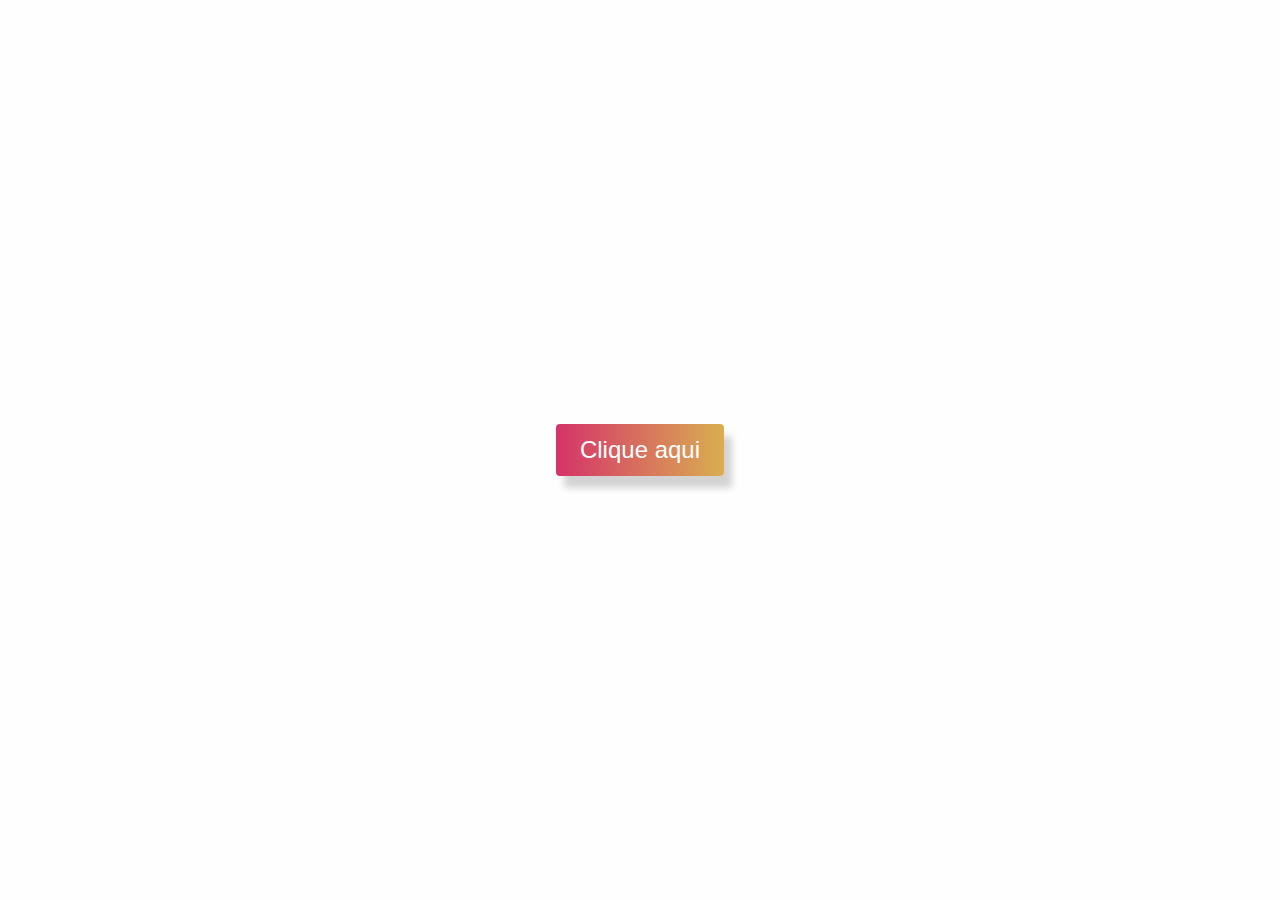
<file: Exemplo prático de animação 1/index.html>
<!DOCTYPE html>
<html lang="en">
  <head>
    <meta charset="UTF-8" />
    <meta name="viewport" content="width=device-width, initial-scale=1.0" />
    <link rel="stylesheet" href="styles.css" />
    <title>Trilha de CSS</title>
  </head>

  <body>
    <button>Clique aqui</button>
  </body>
</html>
</file>
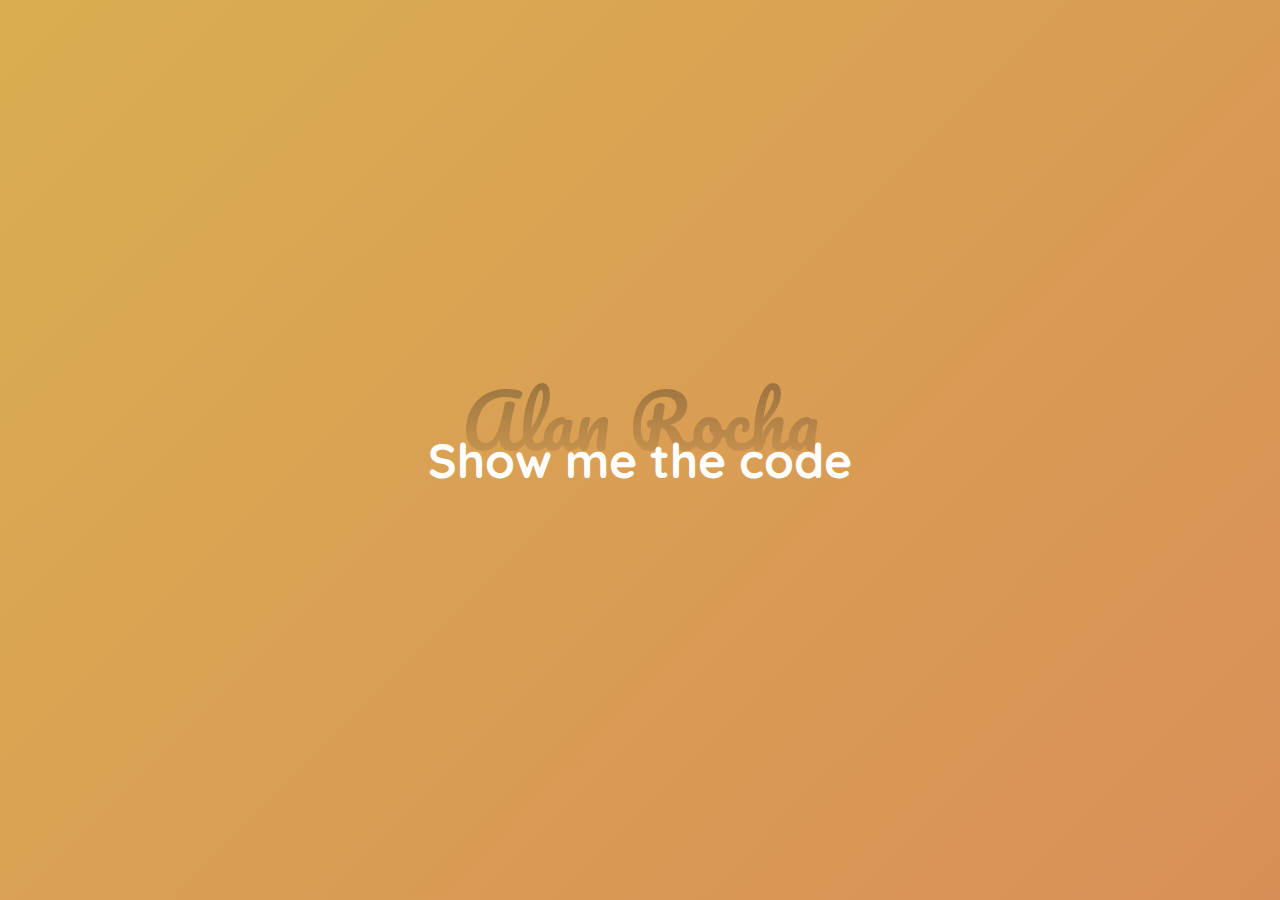
<file: Exemplo prático de animação 4/index.html>
<!DOCTYPE html>
<html lang="en">
  <head>
    <meta charset="UTF-8" />
    <meta name="viewport" content="width=device-width, initial-scale=1.0" />
    <link rel="stylesheet" href="styles.css" />
    <title>Trilha de CSS</title>
  </head>

  <body>
    <blockquote>
      <p class="gradient-word">Alan Rocha</p>
      <h1>Show me the code</h1>
    </blockquote>
  </body>
</html>
</file>
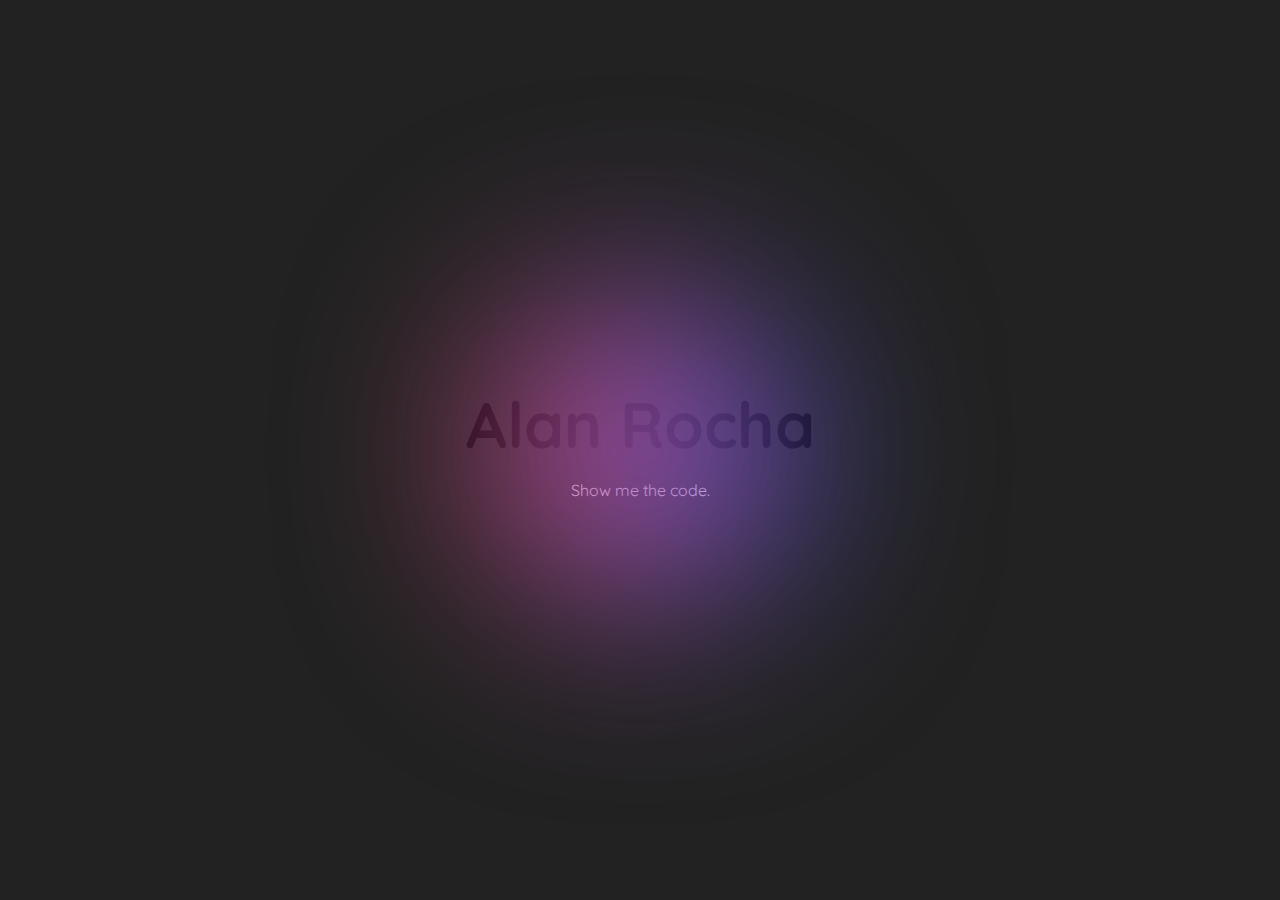
<file: Exemplo prático de animação 5/index.html>
<!DOCTYPE html>
<html lang="en">
  <head>
    <meta charset="UTF-8" />
    <meta name="viewport" content="width=device-width, initial-scale=1.0" />
    <link rel="stylesheet" href="styles.css" />
    <title>Trilha de CSS</title>
  </head>

  <body>
    <div class="box"></div>
    <h1>Alan Rocha</h1>
    <p>Show me the code.</p>
  </body>
</html>
</file>
<file: Exemplo prático de animação 1/styles.css>
body {
  margin: 0;
  height: 100vh;
  background-color: #fefefe;
  display: flex;
  justify-content: center;
  align-items: center;
}

button {
  padding: 12px 24px;
  border: none;
  border-radius: 4px;
  color: white;
  font-size: 1.5rem;
  background: linear-gradient(90deg, #d53369, #daae51);
  box-shadow: 8px 12px 7px lightgrey;
  animation: wiggle 2.2s linear infinite;
}

button:hover {
  cursor: pointer;
  filter: brightness(1.1);
}

@keyframes wiggle {
  0% {
    transform: rotate(0);
  }
  15% {
    transform: rotate(-15deg);
  }
  20% {
    transform: rotate(10deg);
  }
  25% {
    transform: rotate(-10deg);
  }
  30% {
    transform: rotate(10deg);
  }
  35% {
    transform: rotate(-10deg);
  }
  40%,
  100% {
    transform: rotate(0);
  }
}
</file>
<file: Exemplo prático de animação 4/styles.css>
@import url("https://fonts.googleapis.com/css2?family=Pacifico&display=swap");
@import url("https://fonts.googleapis.com/css2?family=Pacifico&family=Quicksand:wght@300..700&display=swap");

body {
  font-family: "Quicksand", sans-serif;
  margin: 0;
  height: 100vh;
  color: white;
  display: flex;
  justify-content: center;
  align-items: center;
  text-align: center;
  background: linear-gradient(-45deg, #d53369, #daae51);
  background-size: 400% 400%;
  animation: gradient 5s ease infinite alternate;
}

h1 {
  font-size: 3rem;
  margin: 0;
  position: relative;
  bottom: 54px;
}

.gradient-word {
  font-family: "Pacifico", cursive;
  margin: 0;
  font-size: 4.5rem;
  /* line-height: 1; */

  background: linear-gradient(0deg, transparent, rgba(24, 24, 24, 0.4));
  background-clip: text;
  -webkit-background-clip: text;
  color: transparent;
}

@keyframes gradient {
  0% {
    background-position: 0% 50%;
  }
  50% {
    background-position: 100% 50%;
  }
  100% {
    background-position: 0% 50%;
  }
}
</file>
<file: Exemplo prático de animação 5/styles.css>
@import url('https://fonts.googleapis.com/css2?family=Quicksand:wght@300..700&display=swap');

body {
  margin: 0;
  height: 100vh;
  display: flex;
  flex-direction: column;
  align-items: center;
  justify-content: center;
  background: #222;
  perspective: 300px;
  font-family: 'Quicksand', cursive;
}

h1 {
  font-size: 4rem;
  text-align: center;
  margin: 0%;
}

p {
  color: white;
}

.box {
  position: absolute;
  background: linear-gradient(90deg, #FC466B, #3F5EFB);
  border-radius: 50%;
  width: 300px;
  height: 300px;
  animation: example 5s infinite alternate;
  filter: blur(100px);
}

@keyframes example {
  0% {
    transform: rotateY(30deg) rotate(-25deg) translateZ(100px);
  }
  25%{
    transform: rotate(-30deg) translateZ(100px);
  }
  50% {
    transform: rotateX(-50deg) translateZ(-100px);
  }
  75% {
    transform: rotateX(-50deg) translateZ(-100px);
  }
  100% {
    transform: rotateX(20deg) translate(0);
  }
}
</file>
